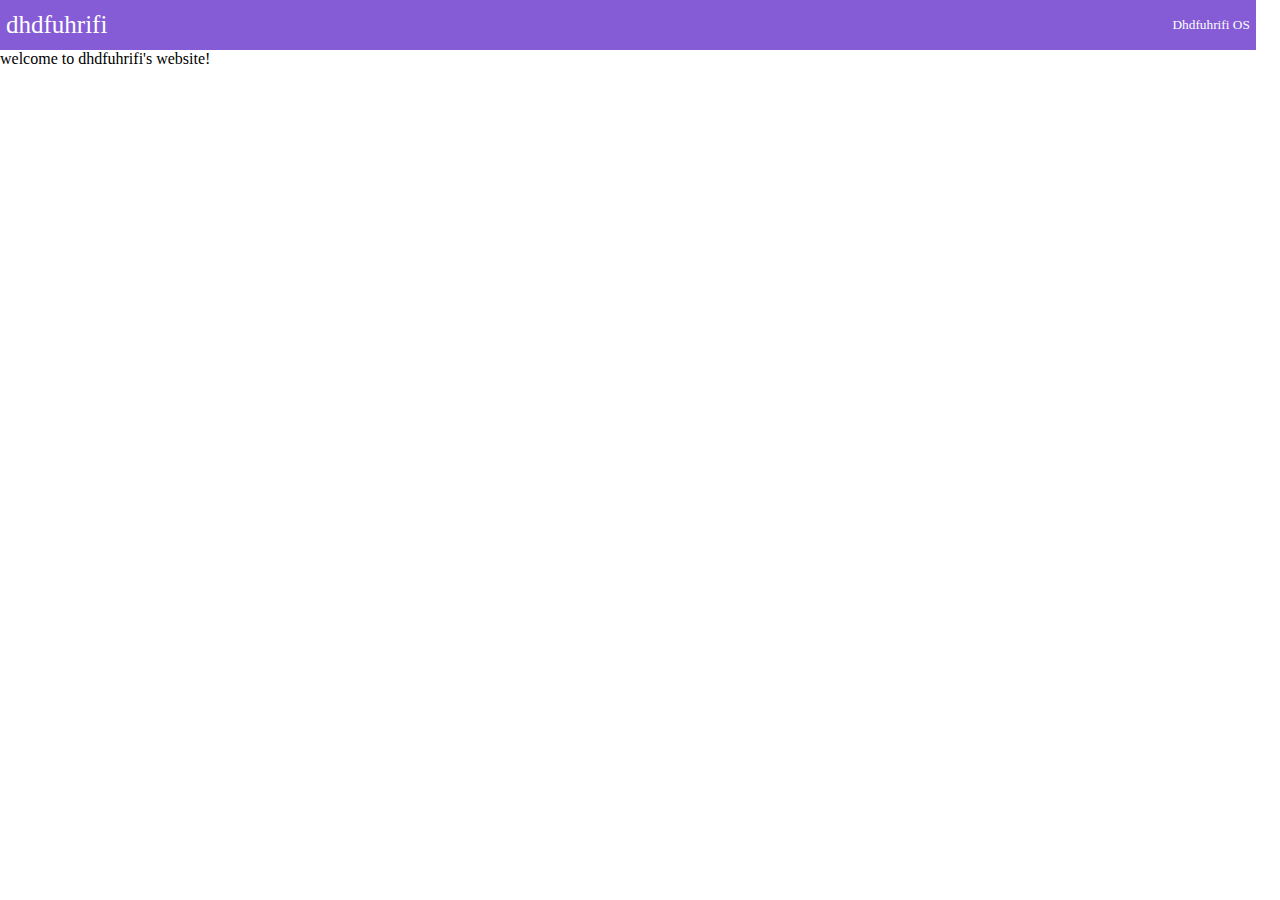
<file: index.html>
<html><head><link rel="stylesheet" href=index.css></link><meta charset="UTF-8"></head><body><div class=nav><button class=logo>dhdfuhrifi</button><button class=nav-blank></button>
<a href=OS><button class=dhdfuhrifiOS>Dhdfuhrifi OS</button></a>
</div><div class=look><a>welcome to dhdfuhrifi's website!</a></div>

</body></html>
</file>
